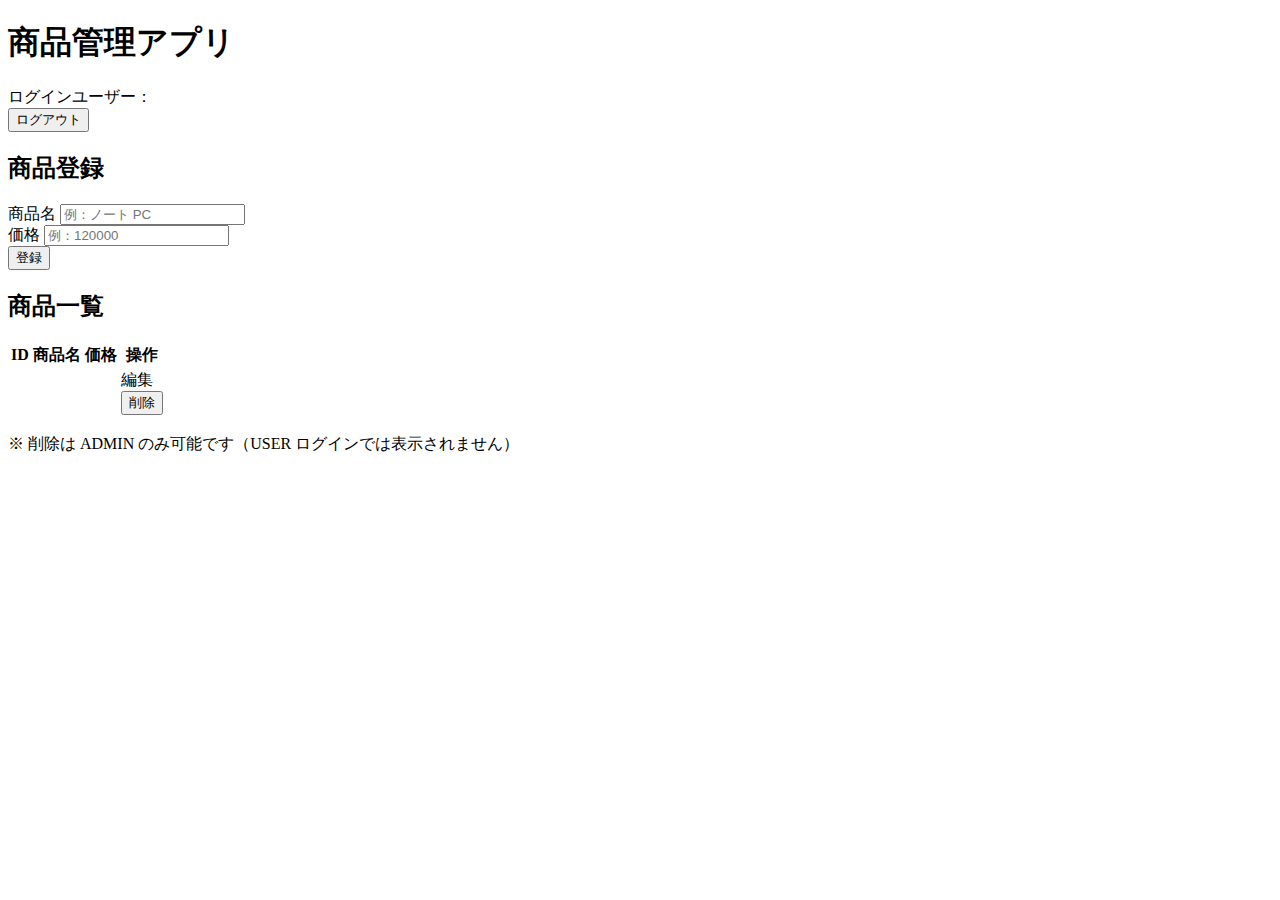
<file: src/main/resources/templates/index.html>
<!DOCTYPE html>
<html xmlns:th="http://www.thymeleaf.org">
<head>
	<meta charset="UTF-8">
	<title>商品管理</title>
	<link rel="stylesheet" th:href="@{/css/style.css}">
</head>
<body>

<header class="header">
	<div class="header__left">
		<h1>商品管理アプリ</h1>
	</div>
	<div class="header__right">
		<div>ログインユーザー：<span th:text="${loginUserName}"></span></div>
		<form th:action="@{/logout}" method="post">
			<input type="hidden" th:if="${_csrf != null}"
				   th:name="${_csrf.parameterName}" th:value="${_csrf.token}" />
			<button class="btn btn--sub">ログアウト</button>
		</form>
	</div>
</header>

<main class="container">

	<section class="card">
		<h2>商品登録</h2>

		<form th:action="@{/add}" method="post" th:object="${productForm}" class="form">
			<input type="hidden" th:if="${_csrf != null}"
				   th:name="${_csrf.parameterName}" th:value="${_csrf.token}" />

			<div class="form__row">
				<label>商品名</label>
				<input type="text" th:field="*{name}" placeholder="例：ノート PC">
				<div class="error" th:if="${#fields.hasErrors('name')}" th:errors="*{name}"></div>
			</div>

			<div class="form__row">
				<label>価格</label>
				<input type="number" th:field="*{price}" placeholder="例：120000">
				<div class="error" th:if="${#fields.hasErrors('price')}" th:errors="*{price}"></div>
			</div>

			<button class="btn">登録</button>
		</form>
	</section>

	<section class="card">
		<h2>商品一覧</h2>

		<table class="table">
			<thead>
				<tr>
					<th>ID</th>
					<th>商品名</th>
					<th>価格</th>
					<th>操作</th>
				</tr>
			</thead>

			<tbody>
				<tr th:each="p : ${products}">
					<td th:text="${p.id}"></td>
					<td th:text="${p.name}"></td>
					<td th:text="${p.price}"></td>
					<td class="table__actions">
						<a class="btn btn--sub" th:href="@{/products/{id}/edit(id=${p.id})}">編集</a>

						<form th:if="${isAdmin}" th:action="@{/delete}" method="post" class="inline">
							<input type="hidden" name="id" th:value="${p.id}">
							<input type="hidden" th:if="${_csrf != null}"
								   th:name="${_csrf.parameterName}" th:value="${_csrf.token}" />
							<button class="btn btn--danger" type="submit">削除</button>
						</form>
					</td>
				</tr>
			</tbody>
		</table>

		<p class="note" th:if="${!isAdmin}">
			※ 削除は ADMIN のみ可能です（USER ログインでは表示されません）
		</p>
	</section>

</main>
</body>
</html>
</file>
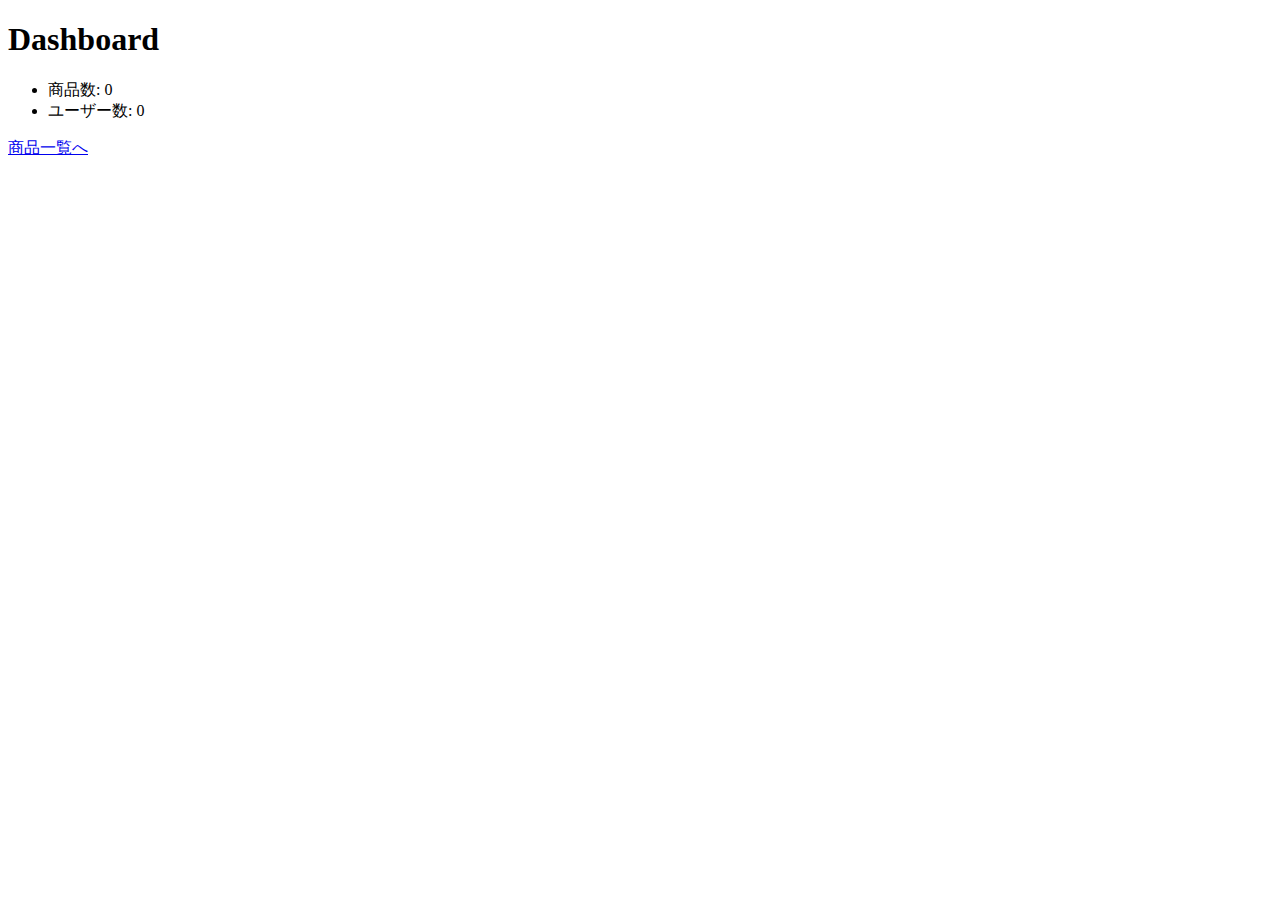
<file: src/main/resources/templates/dashboard.html>
<!DOCTYPE html>
<html xmlns:th="http://www.thymeleaf.org" lang="ja">
<head>
	<meta charset="UTF-8" />
	<title>Dashboard</title>
</head>
<body>
	<h1>Dashboard</h1>
	<ul>
		<li>商品数: <span th:text="${productCount}">0</span></li>
		<li>ユーザー数: <span th:text="${userCount}">0</span></li>
	</ul>

	<p><a href="/">商品一覧へ</a></p>
</body>
</html>
</file>
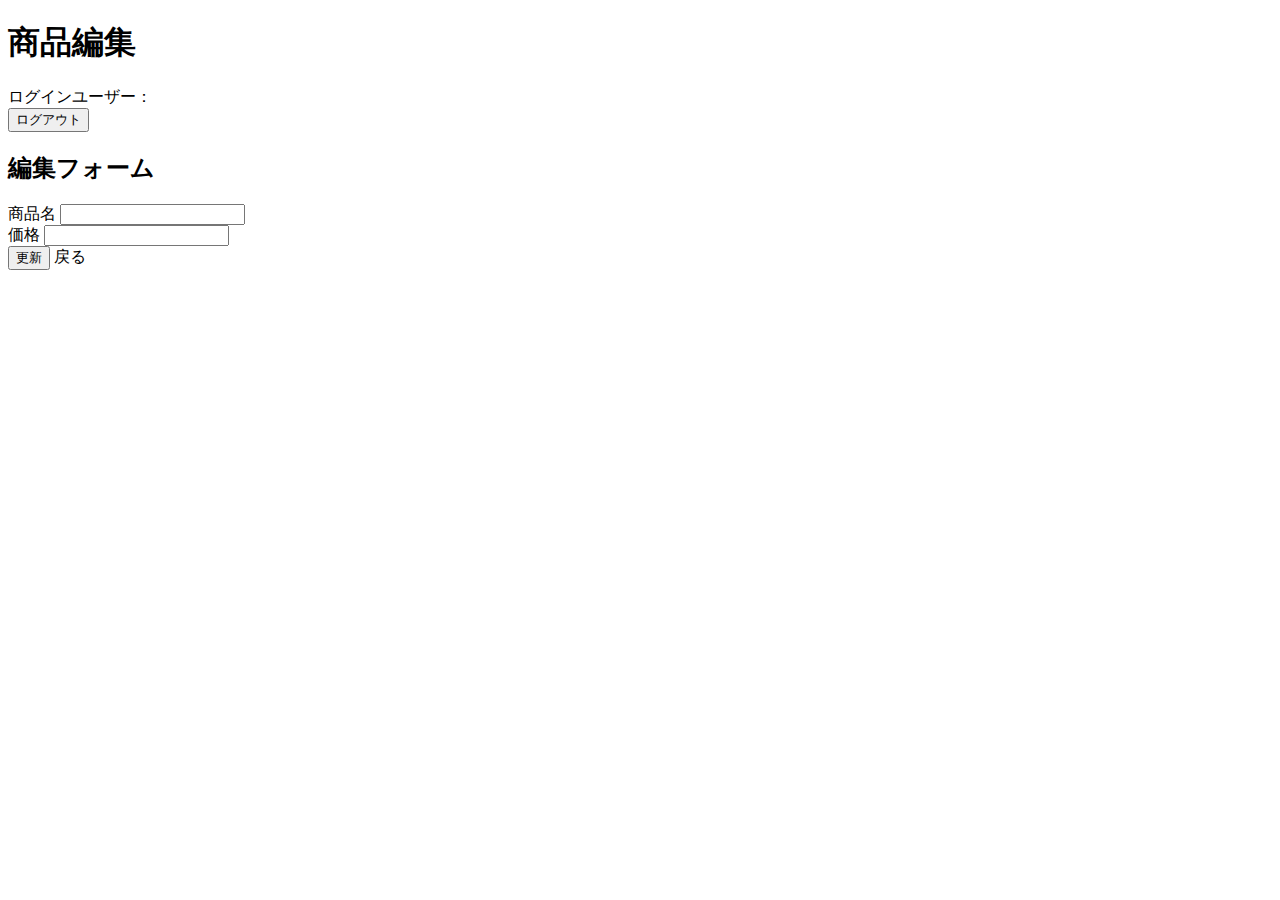
<file: src/main/resources/templates/edit.html>
<!DOCTYPE html>
<html xmlns:th="http://www.thymeleaf.org">
<head>
	<meta charset="UTF-8">
	<title>商品編集</title>
	<link rel="stylesheet" th:href="@{/css/style.css}">
</head>
<body>

<header class="header">
	<div class="header__left">
		<h1>商品編集</h1>
	</div>
	<div class="header__right">
		<div>ログインユーザー：<span th:text="${loginUserName}"></span></div>
		<form th:action="@{/logout}" method="post">
			<input type="hidden" th:if="${_csrf != null}"
				   th:name="${_csrf.parameterName}" th:value="${_csrf.token}" />
			<button class="btn btn--sub">ログアウト</button>
		</form>
	</div>
</header>

<main class="container">

	<section class="card">
		<h2>編集フォーム</h2>

		<form th:action="@{/products/{id}/update(id=${productId})}" method="post"
			  th:object="${productForm}" class="form">
			<input type="hidden" th:if="${_csrf != null}"
				   th:name="${_csrf.parameterName}" th:value="${_csrf.token}" />

			<div class="form__row">
				<label>商品名</label>
				<input type="text" th:field="*{name}">
				<div class="error" th:if="${#fields.hasErrors('name')}" th:errors="*{name}"></div>
			</div>

			<div class="form__row">
				<label>価格</label>
				<input type="number" th:field="*{price}">
				<div class="error" th:if="${#fields.hasErrors('price')}" th:errors="*{price}"></div>
			</div>

			<div class="actions">
				<button class="btn" type="submit">更新</button>
				<a class="btn btn--sub" th:href="@{/}">戻る</a>
			</div>

		</form>
	</section>

</main>
</body>
</html>
</file>
